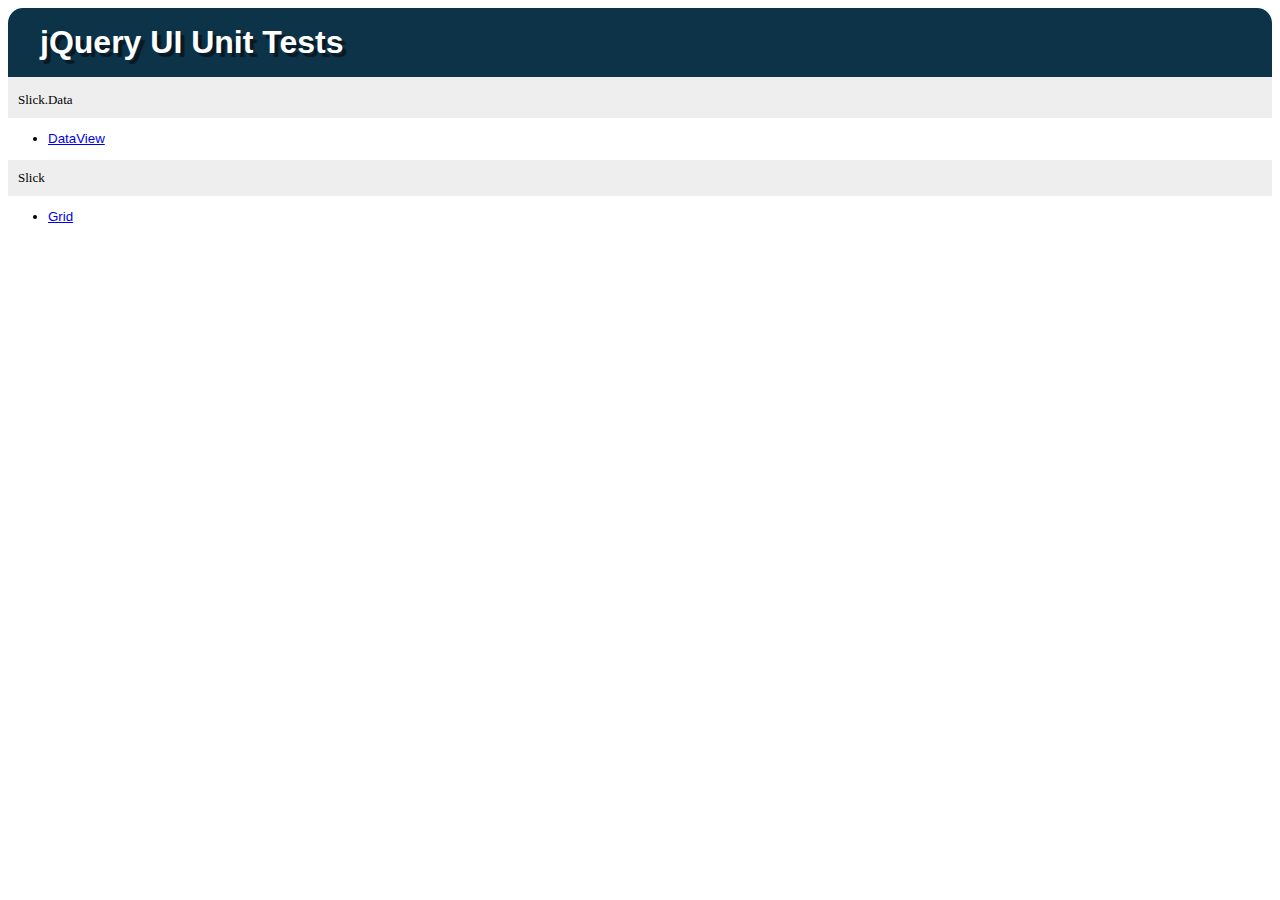
<file: jFinancialModel/tests/index.html>
<!DOCTYPE HTML PUBLIC "-//W3C//DTD HTML 4.01 Transitional//EN"
        "http://www.w3.org/TR/html4/loose.dtd">
<html>
<head>
    <title></title>
    <link rel="stylesheet" href="../lib/qunit.css" type="text/css"/>
	<style type="text/css">
	ul { font-family: 'trebuchet ms', verdana, arial; }
	h2, ul {font-size: 10pt; }
	h2 {
		background-color:#EEEEEE;
		color:black;
		font-size:small;
		font-weight:normal;
		margin:0;
		padding:10px;
	}
	</style>    
</head>
<body>

<h1 id="qunit-header">jQuery UI Unit Tests</h1>
<h2 id="qunit-banner"></h2>

<h2>Slick.Data</h2>
<ul>
	<li><a href="dataview/index.html">DataView</a></li>
</ul>

<h2>Slick</h2>
<ul>
	<li><a href="grid/index.html">Grid</a></li>
</ul>


</body>
</html>
</file>
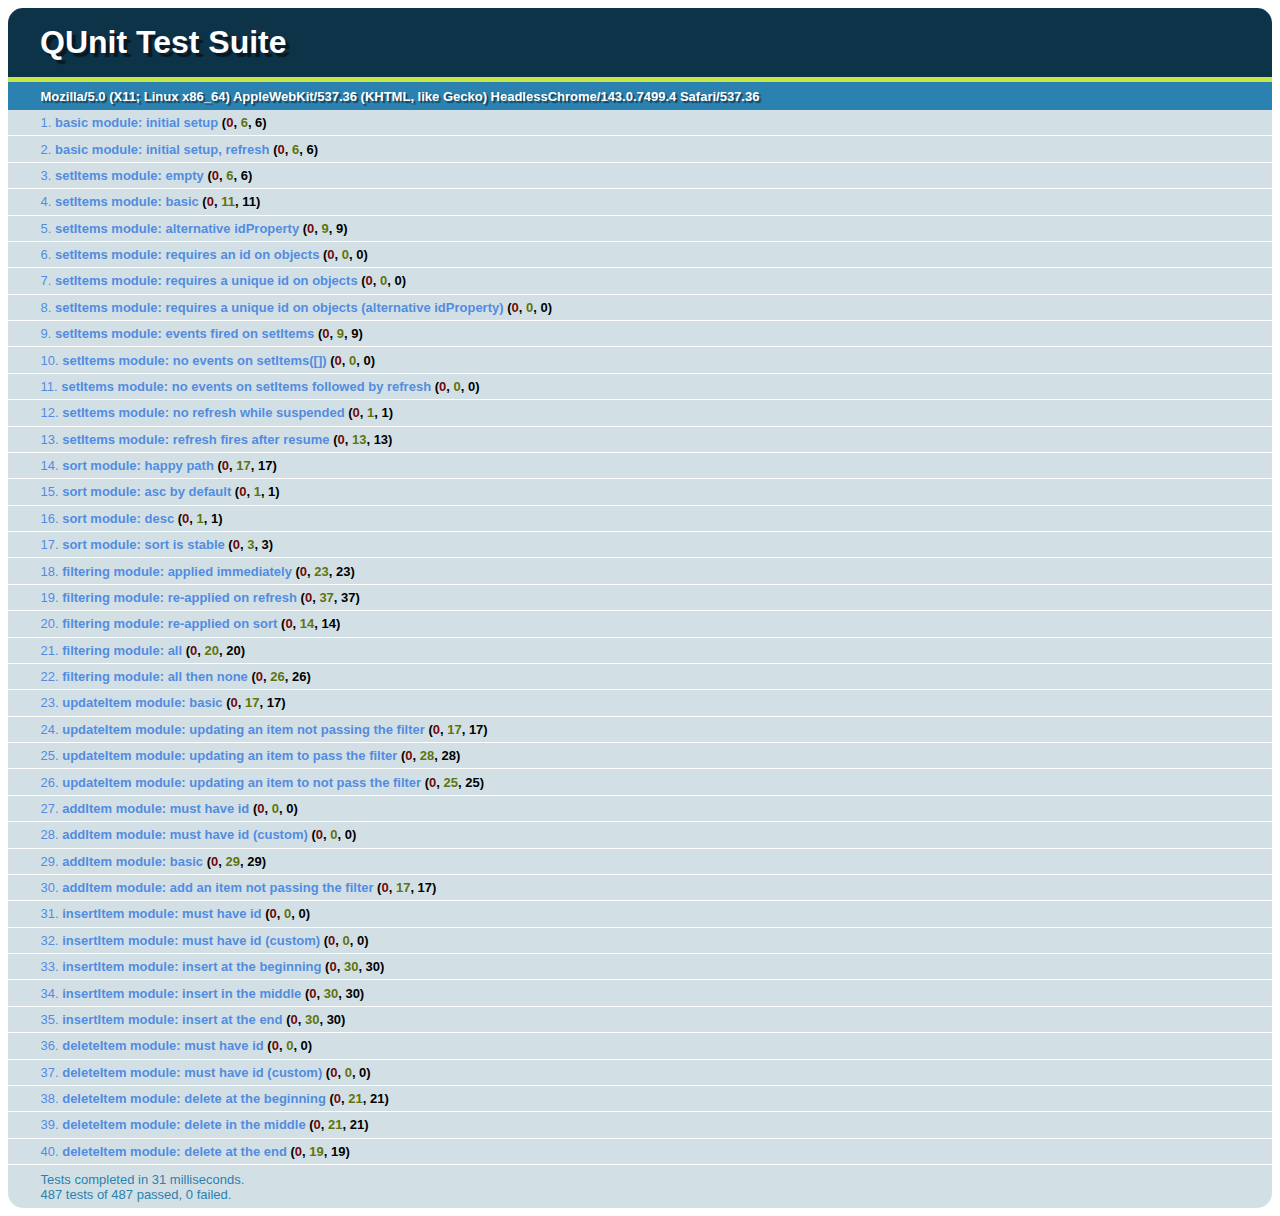
<file: jFinancialModel/tests/dataview/index.html>
<!DOCTYPE HTML PUBLIC "-//W3C//DTD HTML 4.01 Transitional//EN"
        "http://www.w3.org/TR/html4/loose.dtd">
<html>
<head>
    <title></title>
    <link rel="stylesheet" href="../../lib/qunit.css" type="text/css"/>
</head>
<body>
<h1 id="qunit-header">QUnit Test Suite</h1>
<h2 id="qunit-banner"></h2>
<div id="qunit-testrunner-toolbar"></div>
<h2 id="qunit-userAgent"></h2>
<ol id="qunit-tests"></ol>



<script type="text/javascript" src="../../lib/qunit.js"></script>
<script type="text/javascript" src="../../lib/jquery-1.7.min.js"></script>
<script type="text/javascript">
    jQuery.noConflict();
</script>
<script type="text/javascript" src="../../slick.core.js"></script>
<script type="text/javascript" src="../../slick.dataview.js"></script>
<script type="text/javascript" src="dataview.js"></script>




</body>
</html>
</file>
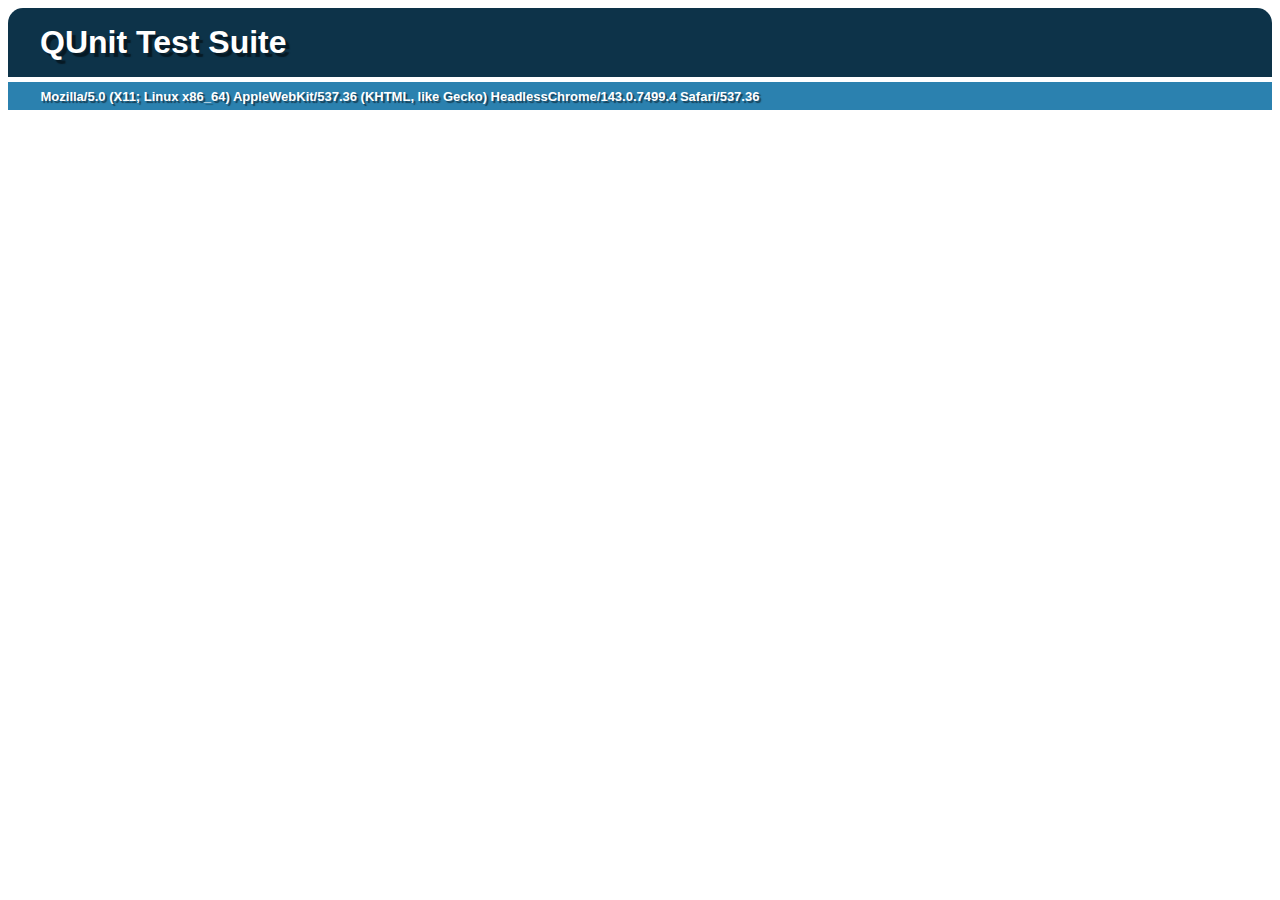
<file: jFinancialModel/tests/grid/index.html>
<!DOCTYPE HTML PUBLIC "-//W3C//DTD HTML 4.01 Transitional//EN"
        "http://www.w3.org/TR/html4/loose.dtd">
<html>
<head>
    <title></title>
    <link rel="stylesheet" href="../../lib/qunit.css" type="text/css"/>
    <link rel="stylesheet" href="../../slick.grid.css" type="text/css"/>
    <link rel="stylesheet" href="../../examples/slick-default-theme.css" type="text/css" />

</head>
<body>
<h1 id="qunit-header">QUnit Test Suite</h1>
<h2 id="qunit-banner"></h2>
<div id="qunit-testrunner-toolbar"></div>
<h2 id="qunit-userAgent"></h2>
<ol id="qunit-tests"></ol>


<br/><br/><br/>
<div id="container" style="width:600px;height:400px;"></div>


<script type="text/javascript" src="../../lib/qunit.js"></script>
<script type="text/javascript" src="../../lib/jquery-1.7.min.js"></script>
<script type="text/javascript" src="../../lib/jquery-ui-1.8.16.custom.min.js"></script>
<script type="text/javascript" src="../../lib/jquery.event.drag-2.0.min.js"></script>
<script type="text/javascript" src="../../lib/jquery.simulate.js"></script>
<script type="text/javascript" src="../../lib/qunit.js"></script>
<script type="text/javascript">
    jQuery.noConflict();
</script>
<script type="text/javascript" src="../../slick.dataview.js"></script>
<script type="text/javascript" src="../../slick.grid.js"></script>
<script type="text/javascript" src="grid.js"></script>




</body>
</html>
</file>
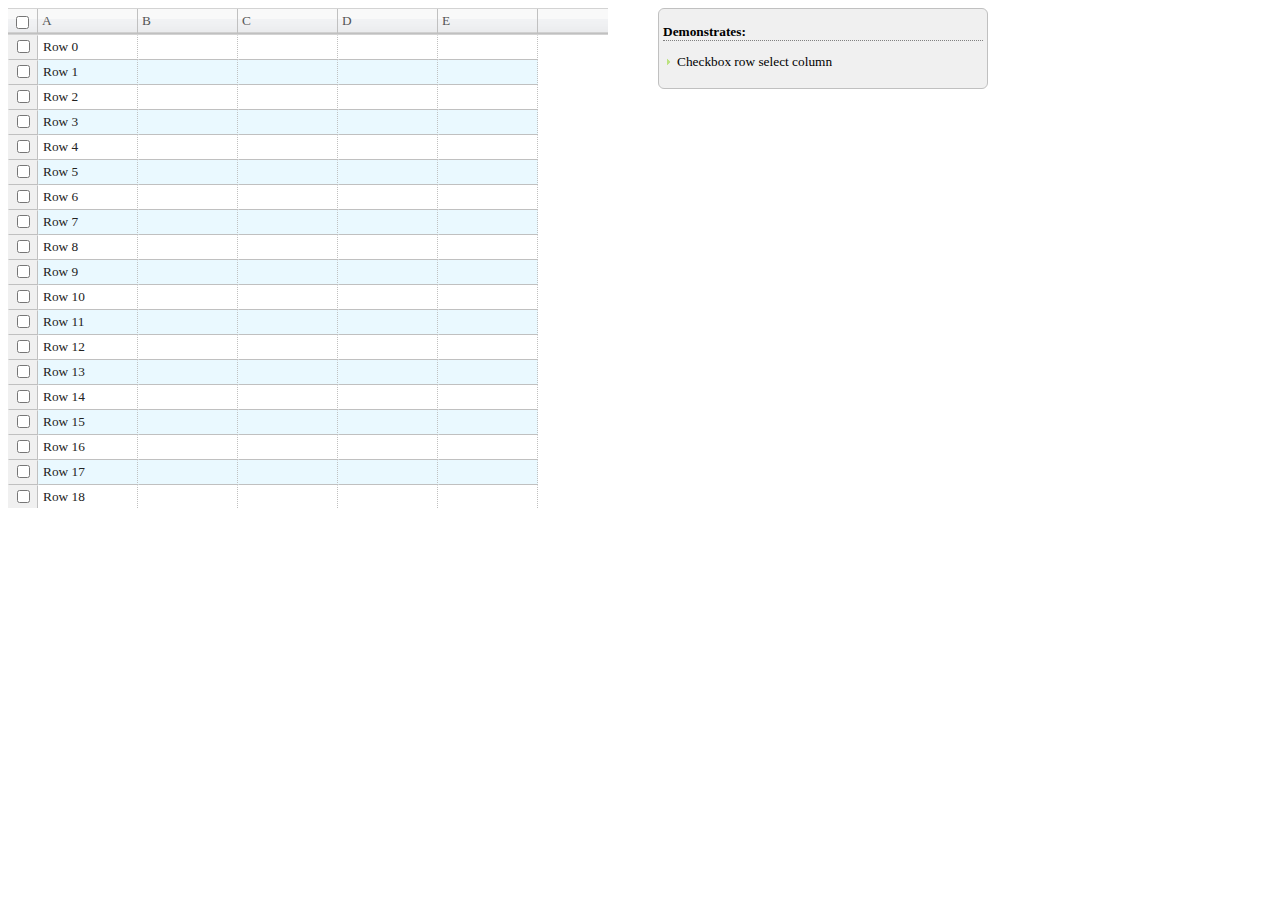
<file: jFinancialModel/examples/example-checkbox-row-select.html>
<!DOCTYPE HTML>
<html>
<head>
  <meta http-equiv="Content-Type" content="text/html; charset=iso-8859-1">
  <link rel="stylesheet" href="../slick.grid.css" type="text/css"/>
  <link rel="stylesheet" href="../css/smoothness/jquery-ui-1.8.16.custom.css" type="text/css"/>
  <link rel="stylesheet" href="examples.css" type="text/css"/>
  <style>
    .slick-cell-checkboxsel {
      background: #f0f0f0;
      border-right-color: silver;
      border-right-style: solid;
    }
  </style>
</head>
<body>
<div style="position:relative">
  <div style="width:600px;">
    <div id="myGrid" style="width:100%;height:500px;"></div>
  </div>

  <div class="options-panel">
    <h2>Demonstrates:</h2>
    <ul>
      <li>Checkbox row select column</li>
    </ul>
  </div>
</div>

<script src="../lib/firebugx.js"></script>

<script src="../lib/jquery-1.7.min.js"></script>
<script src="../lib/jquery-ui-1.8.16.custom.min.js"></script>
<script src="../lib/jquery.event.drag-2.0.min.js"></script>

<script src="../slick.core.js"></script>
<script src="../plugins/slick.checkboxselectcolumn.js"></script>
<script src="../plugins/slick.autotooltips.js"></script>
<script src="../plugins/slick.cellrangedecorator.js"></script>
<script src="../plugins/slick.cellrangeselector.js"></script>
<script src="../plugins/slick.cellcopymanager.js"></script>
<script src="../plugins/slick.cellselectionmodel.js"></script>
<script src="../plugins/slick.rowselectionmodel.js"></script>
<script src="../slick.formatters.js"></script>
<script src="../slick.editors.js"></script>
<script src="../slick.grid.js"></script>

<script>
  var grid;
  var data = [];
  var options = {
    editable: true,
    enableCellNavigation: true,
    asyncEditorLoading: false,
    autoEdit: false
  };
  var columns = [];

  $(function () {
    for (var i = 0; i < 100; i++) {
      var d = (data[i] = {});
      d[0] = "Row " + i;
    }

    var checkboxSelector = new Slick.CheckboxSelectColumn({
      cssClass: "slick-cell-checkboxsel"
    });

    columns.push(checkboxSelector.getColumnDefinition());

    for (var i = 0; i < 5; i++) {
      columns.push({
        id: i,
        name: String.fromCharCode("A".charCodeAt(0) + i),
        field: i,
        width: 100,
        editor: Slick.Editors.Text
      });
    }

    grid = new Slick.Grid("#myGrid", data, columns, options);
    grid.setSelectionModel(new Slick.RowSelectionModel({selectActiveRow: false}));
    grid.registerPlugin(checkboxSelector);
  })
</script>
</body>
</html>
</file>
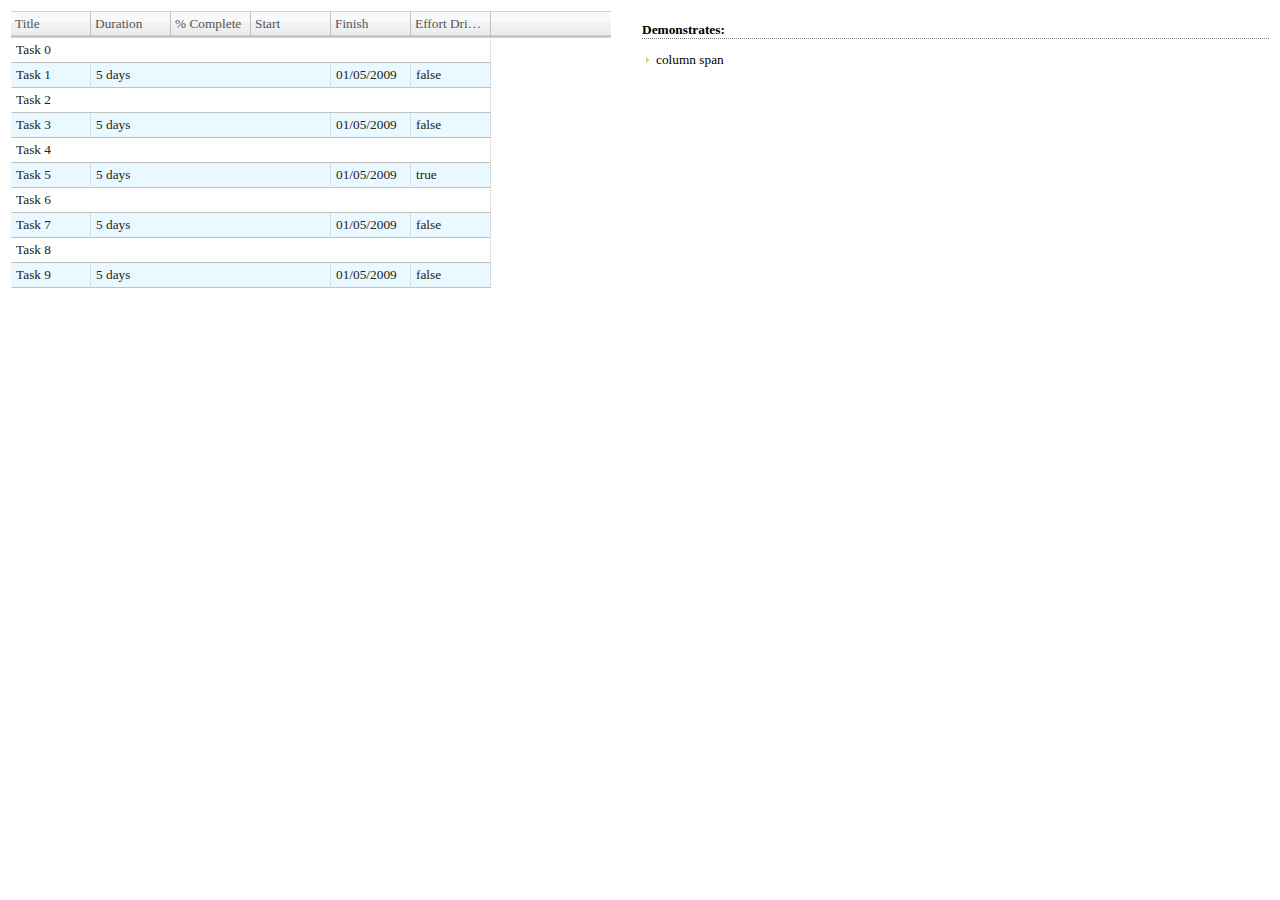
<file: jFinancialModel/examples/example-colspan.html>
<!DOCTYPE HTML>
<html>
<head>
  <link rel="stylesheet" href="../slick.grid.css" type="text/css"/>
  <link rel="stylesheet" href="../css/smoothness/jquery-ui-1.8.16.custom.css" type="text/css"/>
  <link rel="stylesheet" href="examples.css" type="text/css"/>
</head>
<body>
<table width="100%">
  <tr>
    <td valign="top" width="50%">
      <div id="myGrid" style="width:600px;height:500px;"></div>
    </td>
    <td valign="top">
      <h2>Demonstrates:</h2>
      <ul>
        <li>column span</li>
      </ul>
    </td>
  </tr>
</table>

<script src="../lib/jquery-1.7.min.js"></script>
<script src="../lib/jquery.event.drag-2.0.min.js"></script>

<script src="../slick.core.js"></script>
<script src="../plugins/slick.cellrangedecorator.js"></script>
<script src="../plugins/slick.cellrangeselector.js"></script>
<script src="../plugins/slick.cellselectionmodel.js"></script>
<script src="../slick.grid.js"></script>

<script>
  var grid;
  var columns = [
    {id: "title", name: "Title", field: "title"},
    {id: "duration", name: "Duration", field: "duration"},
    {id: "%", name: "% Complete", field: "percentComplete", selectable: false},
    {id: "start", name: "Start", field: "start"},
    {id: "finish", name: "Finish", field: "finish"},
    {id: "effort-driven", name: "Effort Driven", field: "effortDriven"}
  ];

  var options = {
    enableCellNavigation: true,
    enableColumnReorder: false
  };

  $(function () {
    var data = [];
    for (var i = 0; i < 10; i++) {
      data[i] = {
        title: "Task " + i,
        duration: "5 days",
        percentComplete: Math.round(Math.random() * 100),
        start: "01/01/2009",
        finish: "01/05/2009",
        effortDriven: (i % 5 == 0)
      };
    }

    data.getItemMetadata = function (row) {
      if (row % 2 === 1) {
        return {
          "columns": {
            "duration": {
              "colspan": 3
            }
          }
        };
      } else {
        return {
          "columns": {
            0: {
              "colspan": "*"
            }
          }
        };
      }
    };

    grid = new Slick.Grid("#myGrid", data, columns, options);

    grid.setSelectionModel(new Slick.CellSelectionModel());
  })
</script>
</body>
</html>
</file>
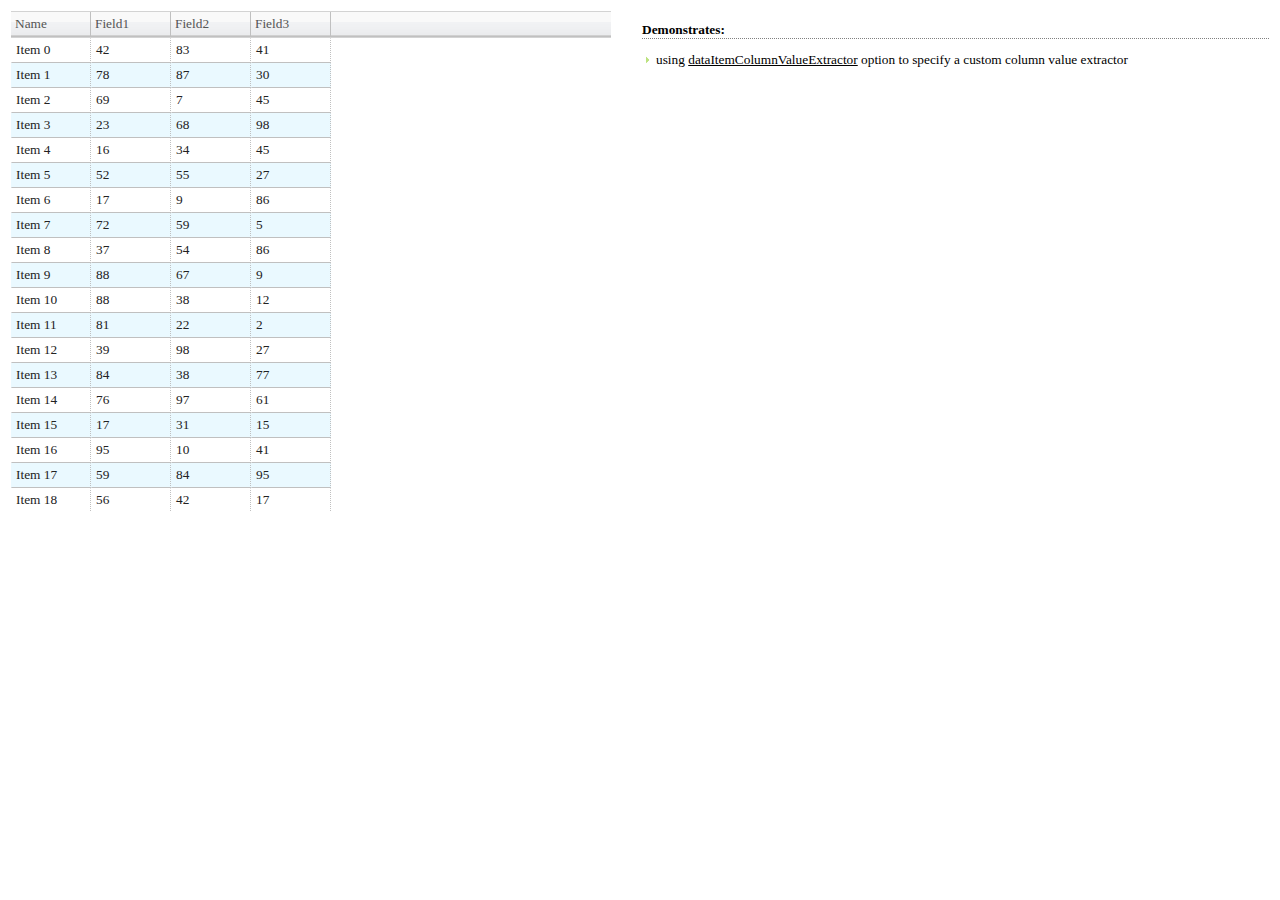
<file: jFinancialModel/examples/example-custom-column-value-extractor.html>
<!DOCTYPE HTML>
<html>
<head>
  <meta http-equiv="Content-Type" content="text/html; charset=iso-8859-1">
  <title>SlickGrid example: Custom column value extractor</title>
  <link rel="stylesheet" href="../slick.grid.css" type="text/css"/>
  <link rel="stylesheet" href="../css/smoothness/jquery-ui-1.8.16.custom.css" type="text/css"/>
  <link rel="stylesheet" href="examples.css" type="text/css"/>
</head>
<body>
<table width="100%">
  <tr>
    <td valign="top" width="50%">
      <div id="myGrid" style="width:600px;height:500px;"></div>
    </td>
    <td valign="top">
      <h2>Demonstrates:</h2>
      <ul>
        <li>using <u>dataItemColumnValueExtractor</u> option to specify a custom column value extractor</li>
      </ul>
    </td>
  </tr>
</table>

<script src="../lib/jquery-1.7.min.js"></script>
<script src="../lib/jquery.event.drag-2.0.min.js"></script>

<script src="../slick.core.js"></script>
<script src="../slick.grid.js"></script>

<script>
  var grid;
  var columns = [
    {id: "title", name: "Name", field: "name"},
    {id: "field1", name: "Field1", field: "values", fieldIdx: 0},
    {id: "field2", name: "Field2", field: "values", fieldIdx: 1},
    {id: "field3", name: "Field3", field: "values", fieldIdx: 2}
  ];

  var options = {
    enableCellNavigation: true,
    enableColumnReorder: false,
    dataItemColumnValueExtractor: getItemColumnValue
  };

  // Get the item column value using a custom 'fieldIdx' column param
  function getItemColumnValue(item, column) {
    var values = item[column.field];
    if (column.fieldIdx !== undefined) {
      return values && values[column.fieldIdx];
    } else {
      return values;
    }
  }

  $(function () {
    var data = [];
    for (var i = 0; i < 500; i++) {
      data[i] = {
        name: "Item " + i,
        values: [
          Math.round(Math.random() * 100),
          Math.round(Math.random() * 100),
          Math.round(Math.random() * 100)
        ]
      };
    }

    grid = new Slick.Grid("#myGrid", data, columns, options);
  })
</script>
</body>
</html>
</file>
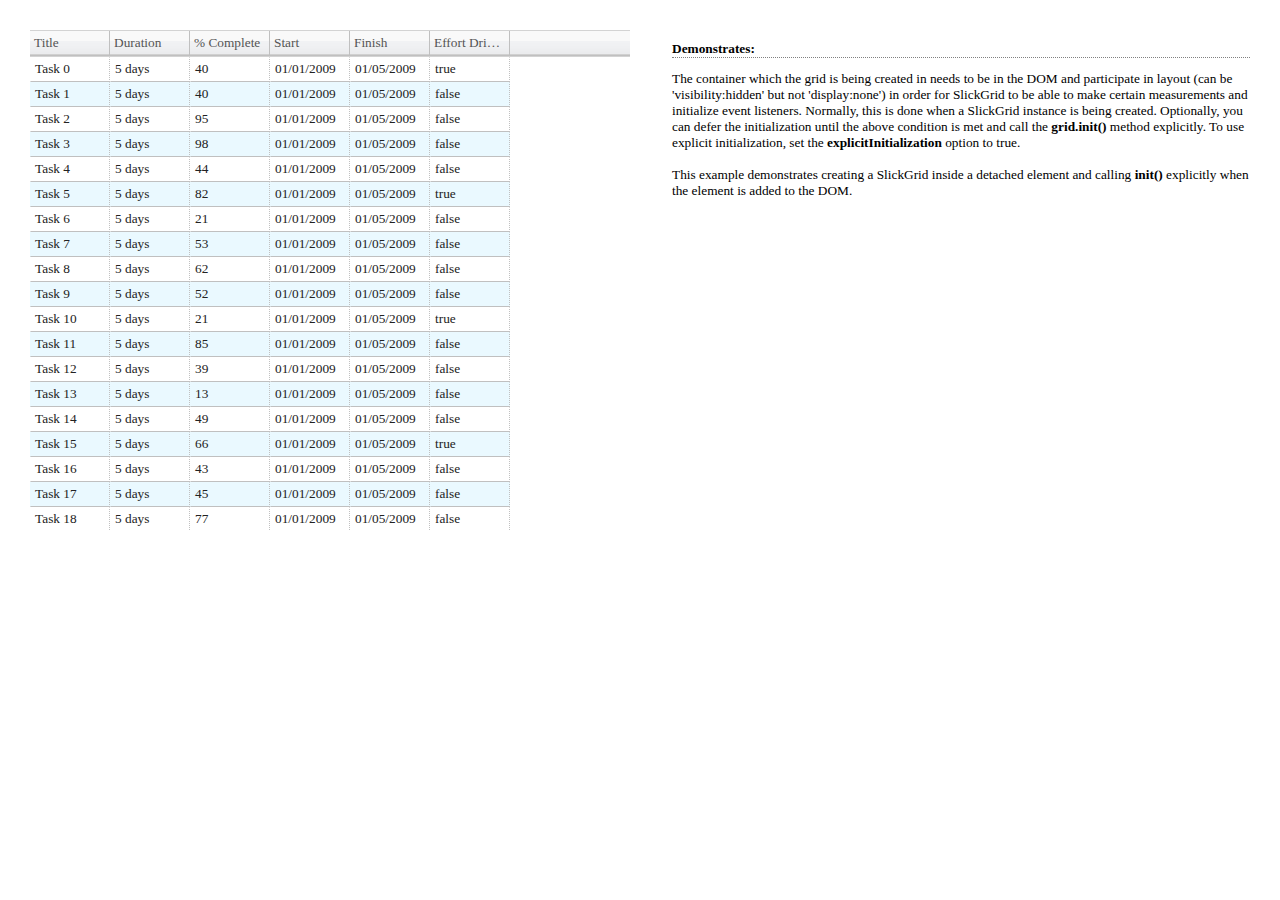
<file: jFinancialModel/examples/example-explicit-initialization.html>
<!DOCTYPE HTML>
<html>
<head>
  <meta http-equiv="Content-Type" content="text/html; charset=iso-8859-1">
  <title>SlickGrid example: Explicit grid initialization</title>
  <link rel="stylesheet" href="../slick.grid.css" type="text/css"/>
  <link rel="stylesheet" href="../css/smoothness/jquery-ui-1.8.16.custom.css" type="text/css"/>
  <link rel="stylesheet" href="examples.css" type="text/css"/>
</head>
<body>
<table width="100%" cellpadding="20">
  <tr>
    <td valign="top" width="50%" id="myTable">
    </td>
    <td valign="top">
      <h2>Demonstrates:</h2>
      <p>
          The container which the grid is being created in needs to be in the DOM and participate in layout
          (can be 'visibility:hidden' but not 'display:none') in order for SlickGrid to be able to make certain
          measurements and initialize event listeners.  Normally, this is done when a SlickGrid instance is 
          being created.  Optionally, you can defer the initialization until the above condition is met and call
          the <b>grid.init()</b> method explicitly.  To use explicit initialization, set the <b>explicitInitialization</b>
          option to true.
          <br/><br/>
          This example demonstrates creating a SlickGrid inside a detached element and calling <b>init()</b> explicitly
          when the element is added to the DOM.
      </p>
    </td>
  </tr>
</table>

<script src="../lib/jquery-1.7.min.js"></script>
<script src="../lib/jquery.event.drag-2.0.min.js"></script>

<script src="../slick.core.js"></script>
<script src="../slick.grid.js"></script>

<script>
  var grid;
  var columns = [
    {id: "title", name: "Title", field: "title"},
    {id: "duration", name: "Duration", field: "duration"},
    {id: "%", name: "% Complete", field: "percentComplete"},
    {id: "start", name: "Start", field: "start"},
    {id: "finish", name: "Finish", field: "finish"},
    {id: "effort-driven", name: "Effort Driven", field: "effortDriven"}
  ];

  var options = {
    enableCellNavigation: true,
    enableColumnReorder: false,
    explicitInitialization: true
  };

  $(function () {
    var data = [];
    for (var i = 0; i < 500; i++) {
      data[i] = {
        title: "Task " + i,
        duration: "5 days",
        percentComplete: Math.round(Math.random() * 100),
        start: "01/01/2009",
        finish: "01/05/2009",
        effortDriven: (i % 5 == 0)
      };
    }

    // create a detached container element
    var myGrid = $("<div id='myGrid' style='width:600px;height:500px;'></div>");
    grid = new Slick.Grid(myGrid, data, columns, options);


    // ... later on, append the container to the DOM and initialize SlickGrid
    myGrid.appendTo($("#myTable"));
    grid.init();
  })
</script>
</body>
</html>
</file>
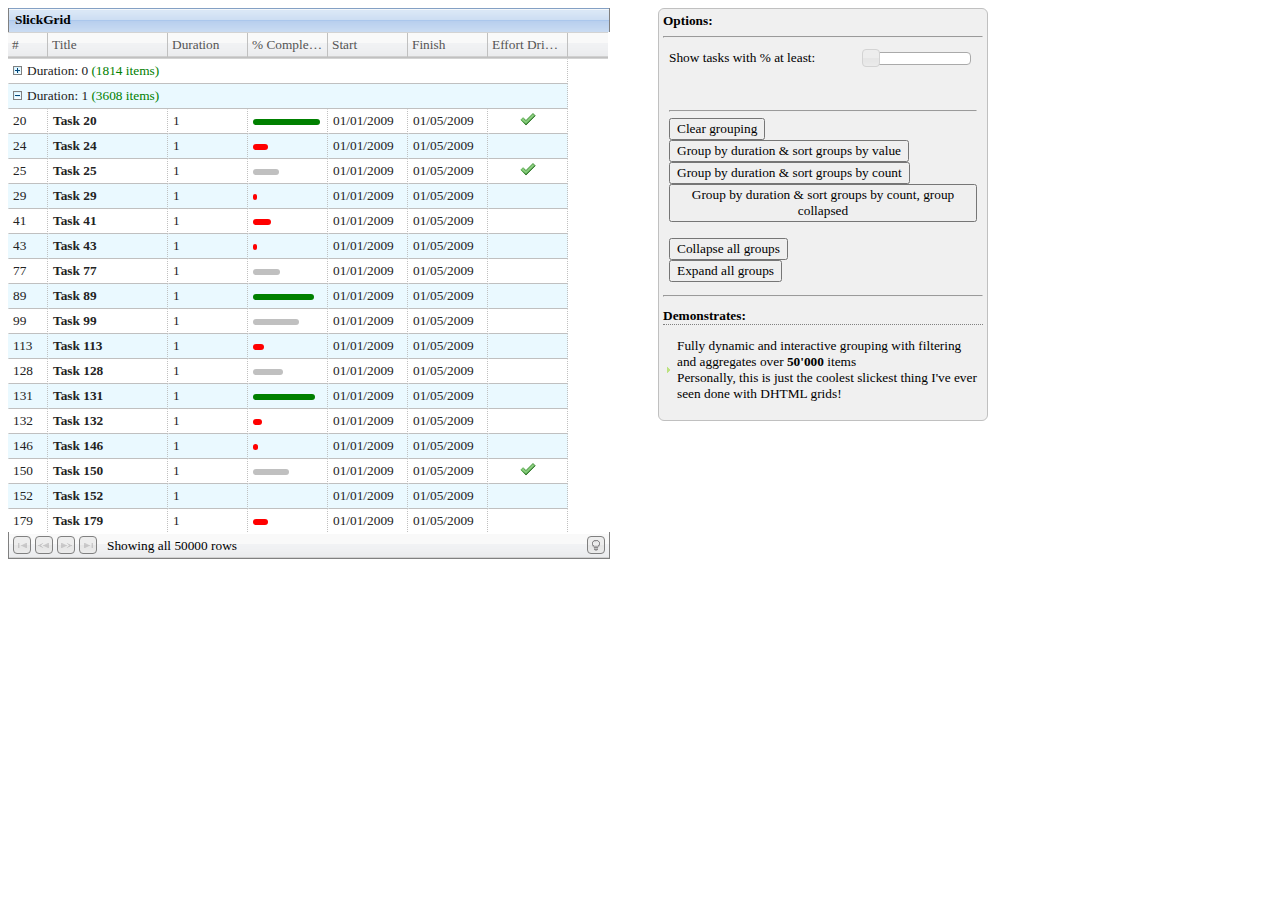
<file: jFinancialModel/examples/example-grouping.html>
<!DOCTYPE HTML>
<html>
<head>
  <meta http-equiv="Content-Type" content="text/html; charset=iso-8859-1">
  <title>SlickGrid example: Grouping</title>
  <link rel="stylesheet" href="../slick.grid.css" type="text/css"/>
  <link rel="stylesheet" href="../controls/slick.pager.css" type="text/css"/>
  <link rel="stylesheet" href="../css/smoothness/jquery-ui-1.8.16.custom.css" type="text/css"/>
  <link rel="stylesheet" href="examples.css" type="text/css"/>
  <link rel="stylesheet" href="../controls/slick.columnpicker.css" type="text/css"/>
  <style>
    .cell-title {
      font-weight: bold;
    }

    .cell-effort-driven {
      text-align: center;
    }
  </style>
</head>
<body>
<div style="position:relative">
  <div style="width:600px;">
    <div class="grid-header" style="width:100%">
      <label>SlickGrid</label>
    </div>
    <div id="myGrid" style="width:100%;height:500px;"></div>
    <div id="pager" style="width:100%;height:20px;"></div>
  </div>

  <div class="options-panel">
    <b>Options:</b>
    <hr/>
    <div style="padding:6px;">
      <label style="width:200px;float:left">Show tasks with % at least: </label>

      <div style="padding:2px;">
        <div style="width:100px;display:inline-block;" id="pcSlider"></div>
      </div>
      <br/><br/>
      <hr/>
      <button onclick="clearGrouping()">Clear grouping</button>
      <br/>
      <button onclick="groupByDuration()">Group by duration & sort groups by value</button>
      <br/>
      <button onclick="groupByDurationOrderByCount()">Group by duration & sort groups by count</button>
      <br/>
      <button onclick="groupByDurationOrderByCountGroupCollapsed()">Group by duration & sort groups by count, group
        collapsed
      </button>
      <br/>
      <br/>
      <button onclick="collapseAllGroups()">Collapse all groups</button>
      <br/>
      <button onclick="expandAllGroups()">Expand all groups</button>
      <br/>
    </div>
    <hr/>
    <h2>Demonstrates:</h2>
    <ul>
      <li>
        Fully dynamic and interactive grouping with filtering and aggregates over <b>50'000</b> items<br>
        Personally, this is just the coolest slickest thing I've ever seen done with DHTML grids!
      </li>
    </ul>
  </div>
</div>


<script src="../lib/firebugx.js"></script>

<script src="../lib/jquery-1.7.min.js"></script>
<script src="../lib/jquery-ui-1.8.16.custom.min.js"></script>
<script src="../lib/jquery.event.drag-2.0.min.js"></script>

<script src="../slick.core.js"></script>
<script src="../slick.formatters.js"></script>
<script src="../slick.editors.js"></script>
<script src="../plugins/slick.cellrangedecorator.js"></script>
<script src="../plugins/slick.cellrangeselector.js"></script>
<script src="../plugins/slick.cellselectionmodel.js"></script>
<script src="../slick.grid.js"></script>
<script src="../slick.groupitemmetadataprovider.js"></script>
<script src="../slick.dataview.js"></script>
<script src="../controls/slick.pager.js"></script>
<script src="../controls/slick.columnpicker.js"></script>

<script>
var dataView;
var grid;
var data = [];
var columns = [
  {id: "sel", name: "#", field: "num", cssClass: "cell-selection", width: 40, resizable: false, selectable: false, focusable: false },
  {id: "title", name: "Title", field: "title", width: 120, minWidth: 120, cssClass: "cell-title", sortable: true, editor: Slick.Editors.Text},
  {id: "duration", name: "Duration", field: "duration", sortable: true},
  {id: "%", name: "% Complete", field: "percentComplete", width: 80, formatter: Slick.Formatters.PercentCompleteBar, sortable: true, groupTotalsFormatter: avgTotalsFormatter},
  {id: "start", name: "Start", field: "start", minWidth: 60, sortable: true},
  {id: "finish", name: "Finish", field: "finish", minWidth: 60, sortable: true},
  {id: "effort-driven", name: "Effort Driven", width: 80, minWidth: 20, maxWidth: 80, cssClass: "cell-effort-driven", field: "effortDriven", formatter: Slick.Formatters.Checkmark, sortable: true}
];

var options = {
  enableCellNavigation: true,
  editable: true
};

var sortcol = "title";
var sortdir = 1;
var percentCompleteThreshold = 0;
var prevPercentCompleteThreshold = 0;

function avgTotalsFormatter(totals, columnDef) {
  return "avg: " + Math.round(totals.avg[columnDef.field]) + "%";
}

function myFilter(item, args) {
  return item["percentComplete"] >= args.percentComplete;
}

function percentCompleteSort(a, b) {
  return a["percentComplete"] - b["percentComplete"];
}

function comparer(a, b) {
  var x = a[sortcol], y = b[sortcol];
  return (x == y ? 0 : (x > y ? 1 : -1));
}

function collapseAllGroups() {
  dataView.beginUpdate();
  for (var i = 0; i < dataView.getGroups().length; i++) {
    dataView.collapseGroup(dataView.getGroups()[i].value);
  }
  dataView.endUpdate();
}

function expandAllGroups() {
  dataView.beginUpdate();
  for (var i = 0; i < dataView.getGroups().length; i++) {
    dataView.expandGroup(dataView.getGroups()[i].value);
  }
  dataView.endUpdate();
}

function clearGrouping() {
  dataView.groupBy(null);
}

function groupByDuration() {
  dataView.groupBy(
      "duration",
      function (g) {
        return "Duration:  " + g.value + "  <span style='color:green'>(" + g.count + " items)</span>";
      },
      function (a, b) {
        return a.value - b.value;
      }
  );
  dataView.setAggregators([
    new Slick.Data.Aggregators.Avg("percentComplete")
  ], false);
}

function groupByDurationOrderByCount() {
  dataView.groupBy(
      "duration",
      function (g) {
        return "Duration:  " + g.value + "  <span style='color:green'>(" + g.count + " items)</span>";
      },
      function (a, b) {
        return a.count - b.count;
      }
  );
  dataView.setAggregators([
    new Slick.Data.Aggregators.Avg("percentComplete")
  ], false);
}

function groupByDurationOrderByCountGroupCollapsed() {
  dataView.groupBy(
      "duration",
      function (g) {
        return "Duration:  " + g.value + "  <span style='color:green'>(" + g.count + " items)</span>";
      },
      function (a, b) {
        return a.count - b.count;
      }
  );
  dataView.setAggregators([
    new Slick.Data.Aggregators.Avg("percentComplete")
  ], true);
}

$(".grid-header .ui-icon")
    .addClass("ui-state-default ui-corner-all")
    .mouseover(function (e) {
      $(e.target).addClass("ui-state-hover")
    })
    .mouseout(function (e) {
      $(e.target).removeClass("ui-state-hover")
    });

$(function () {
  // prepare the data
  for (var i = 0; i < 50000; i++) {
    var d = (data[i] = {});

    d["id"] = "id_" + i;
    d["num"] = i;
    d["title"] = "Task " + i;
    d["duration"] = Math.round(Math.random() * 14);
    d["percentComplete"] = Math.round(Math.random() * 100);
    d["start"] = "01/01/2009";
    d["finish"] = "01/05/2009";
    d["effortDriven"] = (i % 5 == 0);
  }

  var groupItemMetadataProvider = new Slick.Data.GroupItemMetadataProvider();
  dataView = new Slick.Data.DataView({
    groupItemMetadataProvider: groupItemMetadataProvider,
    inlineFilters: true
  });
  grid = new Slick.Grid("#myGrid", dataView, columns, options);

  // register the group item metadata provider to add expand/collapse group handlers
  grid.registerPlugin(groupItemMetadataProvider);
  grid.setSelectionModel(new Slick.CellSelectionModel());

  var pager = new Slick.Controls.Pager(dataView, grid, $("#pager"));
  var columnpicker = new Slick.Controls.ColumnPicker(columns, grid, options);


  grid.onSort.subscribe(function (e, args) {
    sortdir = args.sortAsc ? 1 : -1;
    sortcol = args.sortCol.field;

    if ($.browser.msie && $.browser.version <= 8) {
      // using temporary Object.prototype.toString override
      // more limited and does lexicographic sort only by default, but can be much faster

      var percentCompleteValueFn = function () {
        var val = this["percentComplete"];
        if (val < 10) {
          return "00" + val;
        } else if (val < 100) {
          return "0" + val;
        } else {
          return val;
        }
      };

      // use numeric sort of % and lexicographic for everything else
      dataView.fastSort((sortcol == "percentComplete") ? percentCompleteValueFn : sortcol, args.sortAsc);
    }
    else {
      // using native sort with comparer
      // preferred method but can be very slow in IE with huge datasets
      dataView.sort(comparer, args.sortAsc);
    }
  });

  // wire up model events to drive the grid
  dataView.onRowCountChanged.subscribe(function (e, args) {
    grid.updateRowCount();
    grid.render();
  });

  dataView.onRowsChanged.subscribe(function (e, args) {
    grid.invalidateRows(args.rows);
    grid.render();
  });


  var h_runfilters = null;

  // wire up the slider to apply the filter to the model
  $("#pcSlider,#pcSlider2").slider({
    "range": "min",
    "slide": function (event, ui) {
      Slick.GlobalEditorLock.cancelCurrentEdit();

      if (percentCompleteThreshold != ui.value) {
        window.clearTimeout(h_runfilters);
        h_runfilters = window.setTimeout(filterAndUpdate, 10);
        percentCompleteThreshold = ui.value;
      }
    }
  });


  function filterAndUpdate() {
    var isNarrowing = percentCompleteThreshold > prevPercentCompleteThreshold;
    var isExpanding = percentCompleteThreshold < prevPercentCompleteThreshold;
    var renderedRange = grid.getRenderedRange();

    dataView.setFilterArgs({
      percentComplete: percentCompleteThreshold
    });
    dataView.setRefreshHints({
      ignoreDiffsBefore: renderedRange.top,
      ignoreDiffsAfter: renderedRange.bottom + 1,
      isFilterNarrowing: isNarrowing,
      isFilterExpanding: isExpanding
    });
    dataView.refresh();

    prevPercentCompleteThreshold = percentCompleteThreshold;
  }

  // initialize the model after all the events have been hooked up
  dataView.beginUpdate();
  dataView.setItems(data);
  dataView.setFilter(myFilter);
  dataView.setFilterArgs({
    percentComplete: percentCompleteThreshold
  });
  dataView.groupBy(
      "duration",
      function (g) {
        return "Duration:  " + g.value + "  <span style='color:green'>(" + g.count + " items)</span>";
      },
      function (a, b) {
        return a.value - b.value;
      }
  );
  dataView.setAggregators([
    new Slick.Data.Aggregators.Avg("percentComplete")
  ], false);
  dataView.collapseGroup(0);
  dataView.endUpdate();

  $("#gridContainer").resizable();
})
</script>
</body>
</html>
</file>
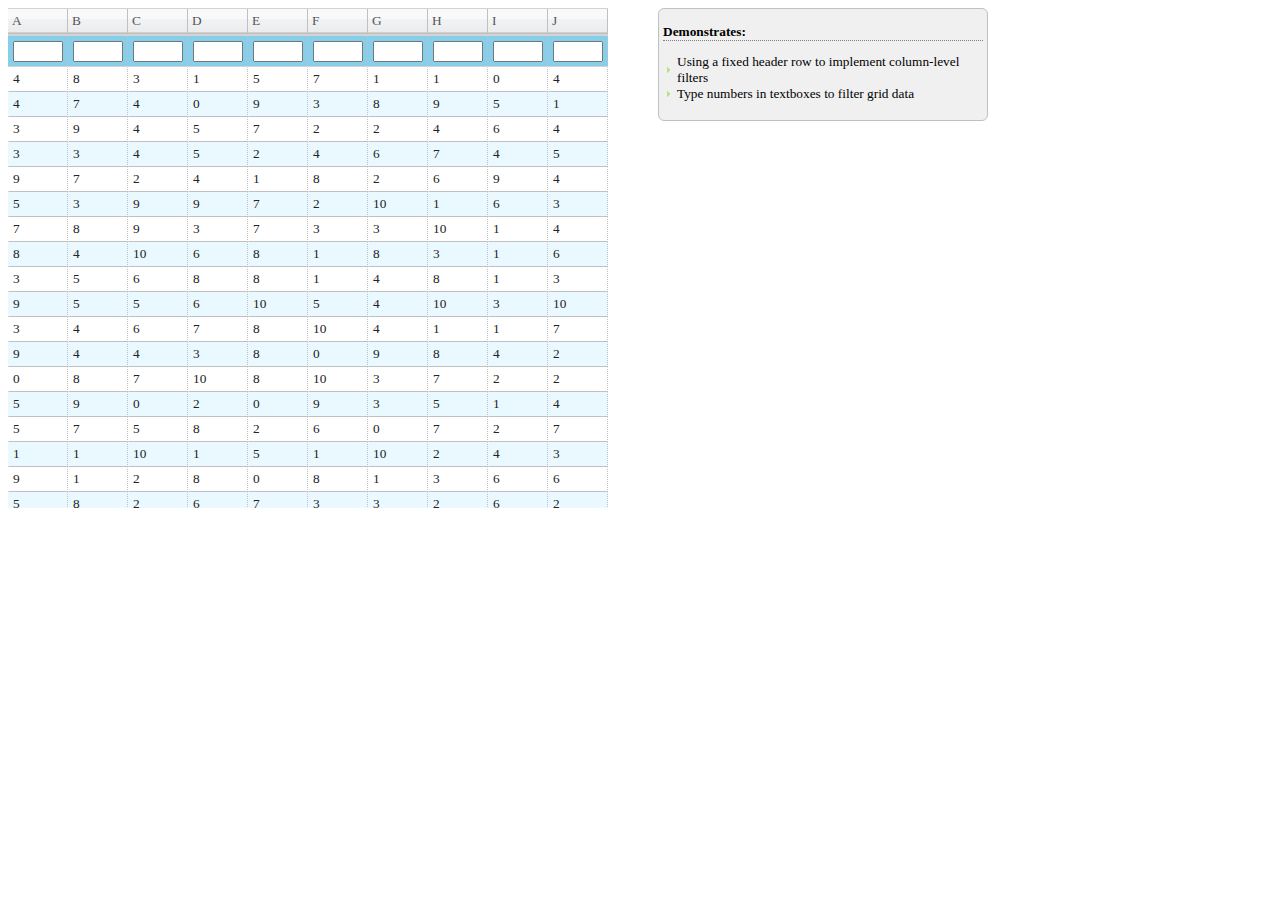
<file: jFinancialModel/examples/example-header-row.html>
<!DOCTYPE HTML>
<html>
<head>
  <meta http-equiv="Content-Type" content="text/html; charset=iso-8859-1">
  <link rel="stylesheet" href="../css/smoothness/jquery-ui-1.8.16.custom.css" type="text/css"/>
  <link rel="stylesheet" href="../slick.grid.css" type="text/css"/>
  <link rel="stylesheet" href="examples.css" type="text/css"/>
  <style>
    .slick-headerrow-column {
      background: #87ceeb;
      text-overflow: clip;
      -moz-box-sizing: border-box;
      box-sizing: border-box;
    }

    .slick-headerrow-column input {
      margin: 0;
      padding: 0;
      width: 100%;
      height: 100%;
      -moz-box-sizing: border-box;
      box-sizing: border-box;
    }
  </style>
</head>
<body>
<div style="position:relative">
  <div style="width:600px;">
    <div id="myGrid" style="width:100%;height:500px;"></div>
  </div>

  <div class="options-panel">
    <h2>Demonstrates:</h2>
    <ul>
      <li>Using a fixed header row to implement column-level filters</li>
      <li>Type numbers in textboxes to filter grid data</li>
    </ul>
  </div>
</div>

<script src="../lib/firebugx.js"></script>

<script src="../lib/jquery-1.7.min.js"></script>
<script src="../lib/jquery-ui-1.8.16.custom.min.js"></script>
<script src="../lib/jquery.event.drag-2.0.min.js"></script>

<script src="../slick.core.js"></script>
<script src="../slick.dataview.js"></script>
<script src="../slick.grid.js"></script>

<script>
  var dataView;
  var grid;
  var data = [];
  var options = {
    enableCellNavigation: true,
    showHeaderRow: true,
    headerRowHeight: 30,
    explicitInitialization: true
  };
  var columns = [];
  var columnFilters = {};

  for (var i = 0; i < 10; i++) {
    columns.push({
      id: i,
      name: String.fromCharCode("A".charCodeAt(0) + i),
      field: i,
      width: 60
    });
  }


  function filter(item) {
    for (var columnId in columnFilters) {
      if (columnId !== undefined && columnFilters[columnId] !== "") {
        var c = grid.getColumns()[grid.getColumnIndex(columnId)];
        if (item[c.field] != columnFilters[columnId]) {
          return false;
        }
      }
    }
    return true;
  }

  $(function () {
    for (var i = 0; i < 100; i++) {
      var d = (data[i] = {});
      d["id"] = i;
      for (var j = 0; j < columns.length; j++) {
        d[j] = Math.round(Math.random() * 10);
      }
    }

    dataView = new Slick.Data.DataView();
    grid = new Slick.Grid("#myGrid", dataView, columns, options);


    dataView.onRowCountChanged.subscribe(function (e, args) {
      grid.updateRowCount();
      grid.render();
    });

    dataView.onRowsChanged.subscribe(function (e, args) {
      grid.invalidateRows(args.rows);
      grid.render();
    });


    $(grid.getHeaderRow()).delegate(":input", "change keyup", function (e) {
      var columnId = $(this).data("columnId");
      if (columnId != null) {
        columnFilters[columnId] = $.trim($(this).val());
        dataView.refresh();
      }
    });

    grid.onHeaderRowCellRendered.subscribe(function(e, args) {
        $(args.node).empty();
        $("<input type='text'>")
           .data("columnId", args.column.id)
           .val(columnFilters[args.column.id])
           .appendTo(args.node);
    });

    grid.init();

    dataView.beginUpdate();
    dataView.setItems(data);
    dataView.setFilter(filter);
    dataView.endUpdate();
  })
</script>
</body>
</html>
</file>
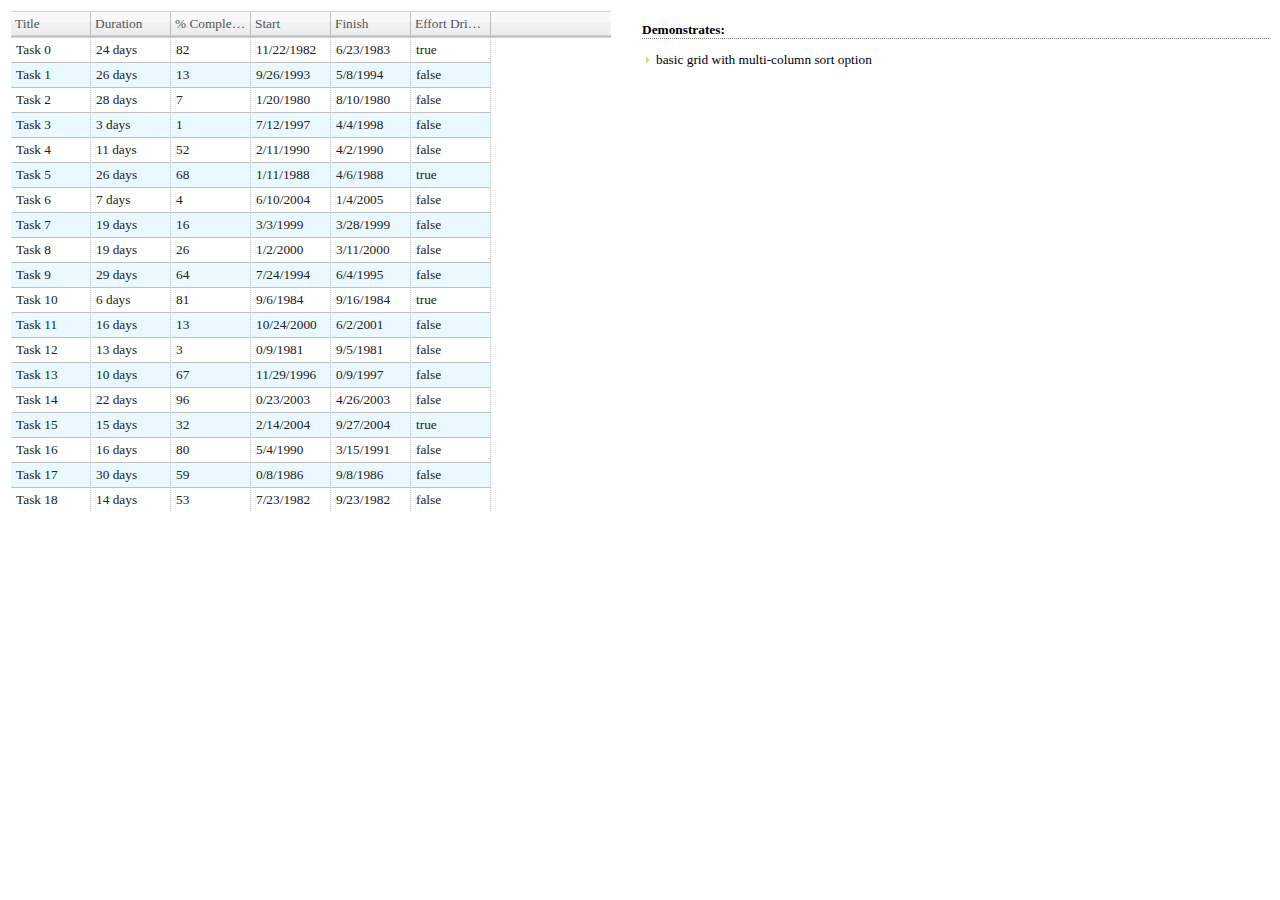
<file: jFinancialModel/examples/example-multi-column-sort.html>
<!DOCTYPE HTML>
<html>
<head>
  <meta http-equiv="Content-Type" content="text/html; charset=iso-8859-1">
  <title>SlickGrid example: Multi Column Sort</title>
  <link rel="stylesheet" href="../slick.grid.css" type="text/css"/>
  <link rel="stylesheet" href="../css/smoothness/jquery-ui-1.8.16.custom.css" type="text/css"/>
  <link rel="stylesheet" href="examples.css" type="text/css"/>
</head>
<body>
<table width="100%">
  <tr>
    <td valign="top" width="50%">
      <div id="myGrid" style="width:600px;height:500px;"></div>
    </td>
    <td valign="top">
      <h2>Demonstrates:</h2>
      <ul>
        <li>basic grid with multi-column sort option</li>
      </ul>
    </td>
  </tr>
</table>

<script src="../lib/jquery-1.7.min.js"></script>
<script src="../lib/jquery.event.drag-2.0.min.js"></script>

<script src="../slick.core.js"></script>
<script src="../slick.grid.js"></script>

<script>
  var grid;
  var columns = [
    { id: "title", name: "Title", field: "title", sortable: true },
    { id: "duration", name: "Duration", field: "duration", sortable: true, formatter: dayFormatter },
    { id: "%", name: "% Complete", field: "percentComplete", sortable: true },
    { id: "start", name: "Start", field: "start", formatter: dateFormatter, sortable: true },
    { id: "finish", name: "Finish", field: "finish", formatter: dateFormatter, sortable: true },
    { id: "effort-driven", name: "Effort Driven", field: "effortDriven", sortable: true }
  ];

  function dayFormatter(row, cell, value, columnDef, dataContext) {
      return value + ' days';
  }

  function dateFormatter(row, cell, value, columnDef, dataContext) {
      return value.getMonth() + '/' + value.getDate() + '/' + value.getFullYear();
  }

  var options = {
    enableCellNavigation: true,
    enableColumnReorder: false,
    multiColumnSort: true
  };

  $(function () {
    var MS_PER_DAY = 24 * 60 * 60 * 1000;
    var data = [];
    for (var i = 0; i < 500; i++) {
      var startDate = new Date(new Date("1/1/1980").getTime() + Math.round(Math.random() * 365 * 25) * MS_PER_DAY);
      var endDate = new Date(startDate.getTime() + Math.round(Math.random() * 365) * MS_PER_DAY);
      data[i] = {
        title: "Task " + i,
        duration: Math.round(Math.random() * 30) + 2,
        percentComplete: Math.round(Math.random() * 100),
        start: startDate,
        finish: endDate,
        effortDriven: (i % 5 == 0)
      };
    }

    grid = new Slick.Grid("#myGrid", data, columns, options);

    grid.onSort.subscribe(function (e, args) {
      var cols = args.sortCols;

      data.sort(function (dataRow1, dataRow2) {
        for (var i = 0, l = cols.length; i < l; i++) {
          var field = cols[i].sortCol.field;
          var sign = cols[i].sortAsc ? 1 : -1;
          var value1 = dataRow1[field], value2 = dataRow2[field];
          var result = (value1 == value2 ? 0 : (value1 > value2 ? 1 : -1)) * sign;
          if (result != 0) {
            return result;
          }
        }
        return 0;
      });
      grid.invalidate();
      grid.render();
    });
  })
</script>
</body>
</html>
</file>
<file: jFinancialModel/lib/qunit.css>
ol#qunit-tests {
	font-family:"Helvetica Neue Light", "HelveticaNeue-Light", "Helvetica Neue", Calibri, Helvetica, Arial;
	margin:0;
	padding:0;
	list-style-position:inside;

	font-size: smaller;
}
ol#qunit-tests li{
	padding:0.4em 0.5em 0.4em 2.5em;
	border-bottom:1px solid #fff;
	font-size:small;
	list-style-position:inside;
}
ol#qunit-tests li ol{
	box-shadow: inset 0px 2px 13px #999;
	-moz-box-shadow: inset 0px 2px 13px #999;
	-webkit-box-shadow: inset 0px 2px 13px #999;
	margin-top:0.5em;
	margin-left:0;
	padding:0.5em;
	background-color:#fff;
	border-radius:15px;
	-moz-border-radius: 15px;
	-webkit-border-radius: 15px;
}
ol#qunit-tests li li{
	border-bottom:none;
	margin:0.5em;
	background-color:#fff;
	list-style-position: inside;
	padding:0.4em 0.5em 0.4em 0.5em;
}

ol#qunit-tests li li.pass{
	border-left:26px solid #C6E746;
	background-color:#fff;
	color:#5E740B;
	}
ol#qunit-tests li li.fail{
	border-left:26px solid #EE5757;
	background-color:#fff;
	color:#710909;
}
ol#qunit-tests li.pass{
	background-color:#D2E0E6;
	color:#528CE0;
}
ol#qunit-tests li.fail{
	background-color:#EE5757;
	color:#000;
}
ol#qunit-tests li strong {
	cursor:pointer;
}
h1#qunit-header{
	background-color:#0d3349;
	margin:0;
	padding:0.5em 0 0.5em 1em;
	color:#fff;
	font-family:"Helvetica Neue Light", "HelveticaNeue-Light", "Helvetica Neue", Calibri, Helvetica, Arial;
	border-top-right-radius:15px;
	border-top-left-radius:15px;
	-moz-border-radius-topright:15px;
	-moz-border-radius-topleft:15px;
	-webkit-border-top-right-radius:15px;
	-webkit-border-top-left-radius:15px;
	text-shadow: rgba(0, 0, 0, 0.5) 4px 4px 1px;
}
h2#qunit-banner{
	font-family:"Helvetica Neue Light", "HelveticaNeue-Light", "Helvetica Neue", Calibri, Helvetica, Arial;
	height:5px;
	margin:0;
	padding:0;
}
h2#qunit-banner.qunit-pass{
	background-color:#C6E746;
}
h2#qunit-banner.qunit-fail, #qunit-testrunner-toolbar {
	background-color:#EE5757;
}
#qunit-testrunner-toolbar {
	font-family:"Helvetica Neue Light", "HelveticaNeue-Light", "Helvetica Neue", Calibri, Helvetica, Arial;
	padding:0;
	/*width:80%;*/
	padding:0em 0 0.5em 2em;
	font-size: small;
}
h2#qunit-userAgent {
	font-family:"Helvetica Neue Light", "HelveticaNeue-Light", "Helvetica Neue", Calibri, Helvetica, Arial;
	background-color:#2b81af;
	margin:0;
	padding:0;
	color:#fff;
	font-size: small;
	padding:0.5em 0 0.5em 2.5em;
	text-shadow: rgba(0, 0, 0, 0.5) 2px 2px 1px;
}
p#qunit-testresult{
	font-family:"Helvetica Neue Light", "HelveticaNeue-Light", "Helvetica Neue", Calibri, Helvetica, Arial;
	margin:0;
	font-size: small;
	color:#2b81af;
	border-bottom-right-radius:15px;
	border-bottom-left-radius:15px;
	-moz-border-radius-bottomright:15px;
	-moz-border-radius-bottomleft:15px;
	-webkit-border-bottom-right-radius:15px;
	-webkit-border-bottom-left-radius:15px;
	background-color:#D2E0E6;
	padding:0.5em 0.5em 0.5em 2.5em;
}
strong b.fail{
	color:#710909;
	}
strong b.pass{
	color:#5E740B;
	}
</file>
<file: jFinancialModel/examples/examples.css>
@import url('slick-default-theme.css');

* {
  font-family: Vedana, Sans Serif;
  font-size: 10pt !important;
}

body {
  background-color: white;
  padding: 0;
  margin: 8;
}

h2 {
  font-size: 8pt;
  border-bottom: 1px dotted gray;
}

ul {
  margin-left: 0;
  padding: 0;
  cursor: default;
}

li {
  background: url("../images/arrow_right_spearmint.png") no-repeat center left;
  padding: 0 0 0 14px;

  list-style: none;
  margin: 0;
}

.mainGrid {
  background: white;
  outline: 0;
  border: 1px solid gray;
}

.grid-header {
  border: 1px solid gray;
  border-bottom: 0;
  border-top: 0;
  background: url('../images/header-bg.gif') repeat-x center top;
  color: black;
  height: 24px;
  line-height: 24px;
}

.grid-header label {
  display: inline-block;
  font-weight: bold;
  margin: auto auto auto 6px;
}

.grid-header .ui-icon {
  margin: 4px 4px auto 6px;
  background-color: transparent;
  border-color: transparent;
}

.grid-header .ui-icon.ui-state-hover {
  background-color: white;
}

.grid-header #txtSearch {
  margin: 0 4px 0 4px;
  padding: 2px 2px;
  -moz-border-radius: 2px;
  -webkit-border-radius: 2px;
  border: 1px solid silver;
}

.options-panel {
  -moz-border-radius: 6px;
  -webkit-border-radius: 6px;
  border: 1px solid silver;
  background: #f0f0f0;
  padding: 4px;
  margin-bottom: 20px;
  width: 320px;
  position: absolute;
  top: 0px;
  left: 650px;
}

/* Individual cell styles */
.slick-cell.task-name {
  font-weight: bold;
  text-align: right;
}

.slick-cell.task-percent {
  text-align: right;
}

.slick-cell.cell-move-handle {
  font-weight: bold;
  text-align: right;
  border-right: solid gray;

  background: #efefef;
  cursor: move;
}

.cell-move-handle:hover {
  background: #b6b9bd;
}

.slick-row.selected .cell-move-handle {
  background: #D5DC8D;
}

.slick-row .cell-actions {
  text-align: left;
}

.slick-row.complete {
  background-color: #DFD;
  color: #555;
}

.percent-complete-bar {
  display: inline-block;
  height: 6px;
  -moz-border-radius: 3px;
  -webkit-border-radius: 3px;
}

/* Slick.Editors.Text, Slick.Editors.Date */
input.editor-text {
  width: 100%;
  height: 100%;
  border: 0;
  margin: 0;
  background: transparent;
  outline: 0;
  padding: 0;

}

.ui-datepicker-trigger {
  margin-top: 2px;
  padding: 0;
  vertical-align: top;
}

/* Slick.Editors.PercentComplete */
input.editor-percentcomplete {
  width: 100%;
  height: 100%;
  border: 0;
  margin: 0;
  background: transparent;
  outline: 0;
  padding: 0;

  float: left;
}

.editor-percentcomplete-picker {
  position: relative;
  display: inline-block;
  width: 16px;
  height: 100%;
  background: url("../images/pencil.gif") no-repeat center center;
  overflow: visible;
  z-index: 1000;
  float: right;
}

.editor-percentcomplete-helper {
  border: 0 solid gray;
  position: absolute;
  top: -2px;
  left: -9px;
  background: url("../images/editor-helper-bg.gif") no-repeat top left;
  padding-left: 9px;

  width: 120px;
  height: 140px;
  display: none;
  overflow: visible;
}

.editor-percentcomplete-wrapper {
  background: beige;
  padding: 20px 8px;

  width: 100%;
  height: 98px;
  border: 1px solid gray;
  border-left: 0;
}

.editor-percentcomplete-buttons {
  float: right;
}

.editor-percentcomplete-buttons button {
  width: 80px;
}

.editor-percentcomplete-slider {
  float: left;
}

.editor-percentcomplete-picker:hover .editor-percentcomplete-helper {
  display: block;
}

.editor-percentcomplete-helper:hover {
  display: block;
}

/* Slick.Editors.YesNoSelect */
select.editor-yesno {
  width: 100%;
  margin: 0;
  vertical-align: middle;
}

/* Slick.Editors.Checkbox */
input.editor-checkbox {
  margin: 0;
  height: 100%;
  padding: 0;
  border: 0;
}

div.current{
    position: relative;
    width: 800px;
    left: 50%;
    margin-left: -400px;
    top: 50px;
}

.stress{
    font-weight: bold;
    background-color: #FCFFCD;
}
</file>
